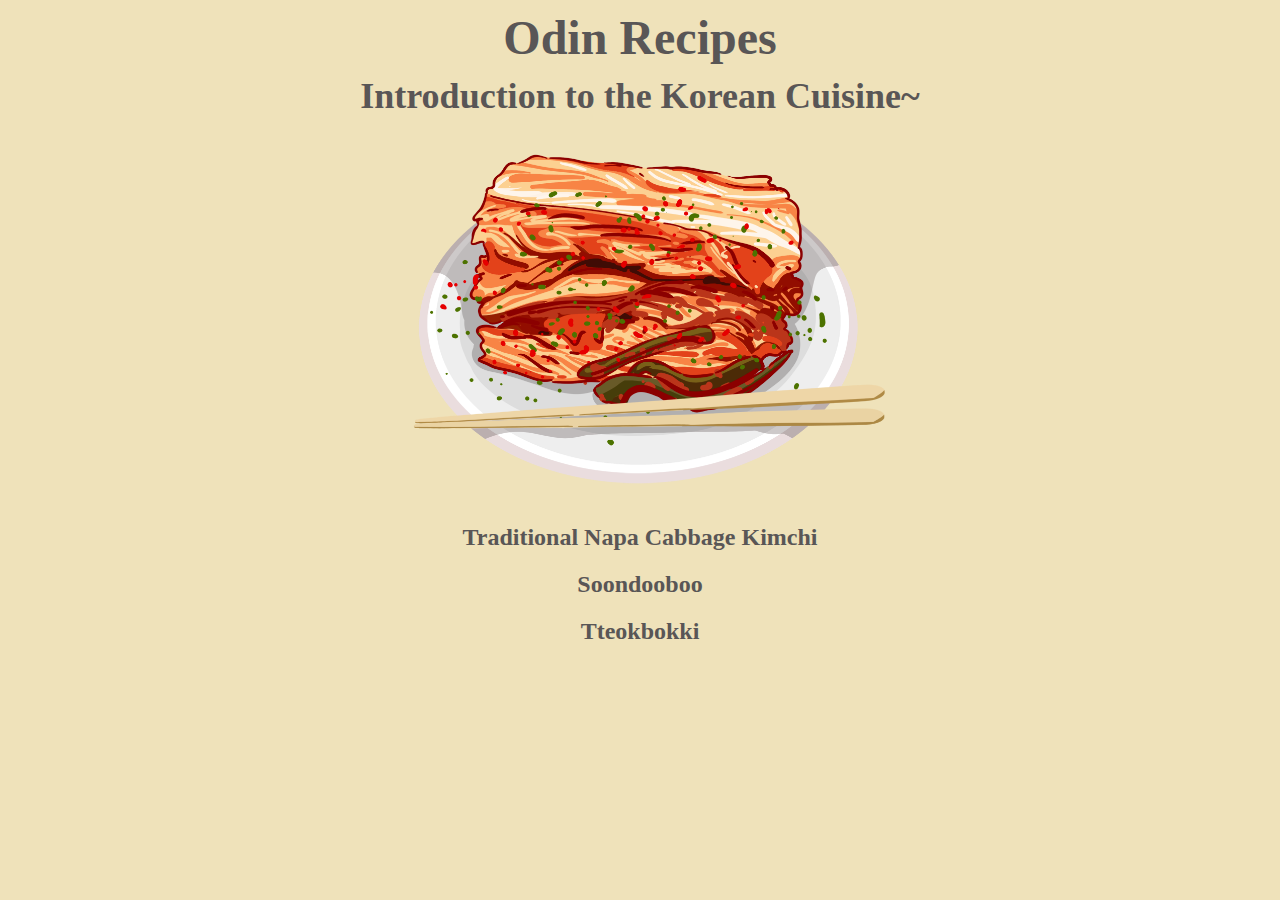
<file: index.html>
<!DOCTYPE html>
<html lang="en">
    <head>
        <meta charset="UTF-8">
        <title>Odin Recipes</title>
        <link rel="stylesheet" href="style.css">
    </head>

    <body>   
        <h1>Odin Recipes</h1>
        <h2>Introduction to the Korean Cuisine~</h2>
        
        <div class="container kimchi-drawing">
            <img src="./img/kimchiDrawing-edit.png" alt="drawing of kimchi">
        </div>

        <div class="links">
            <div class="kimchi"><a href="./Recipes/kimchi.html">Traditional Napa Cabbage Kimchi</a></div>
            <div class="soondooboo"><a href="./Recipes/soondooboo.html">Soondooboo</a></div>
            <div class="tteokbokki"><a href="./Recipes/tteokbokki.html">Tteokbokki</a></div>
        </div>
    </body> 
    </html>
</html>
</file>
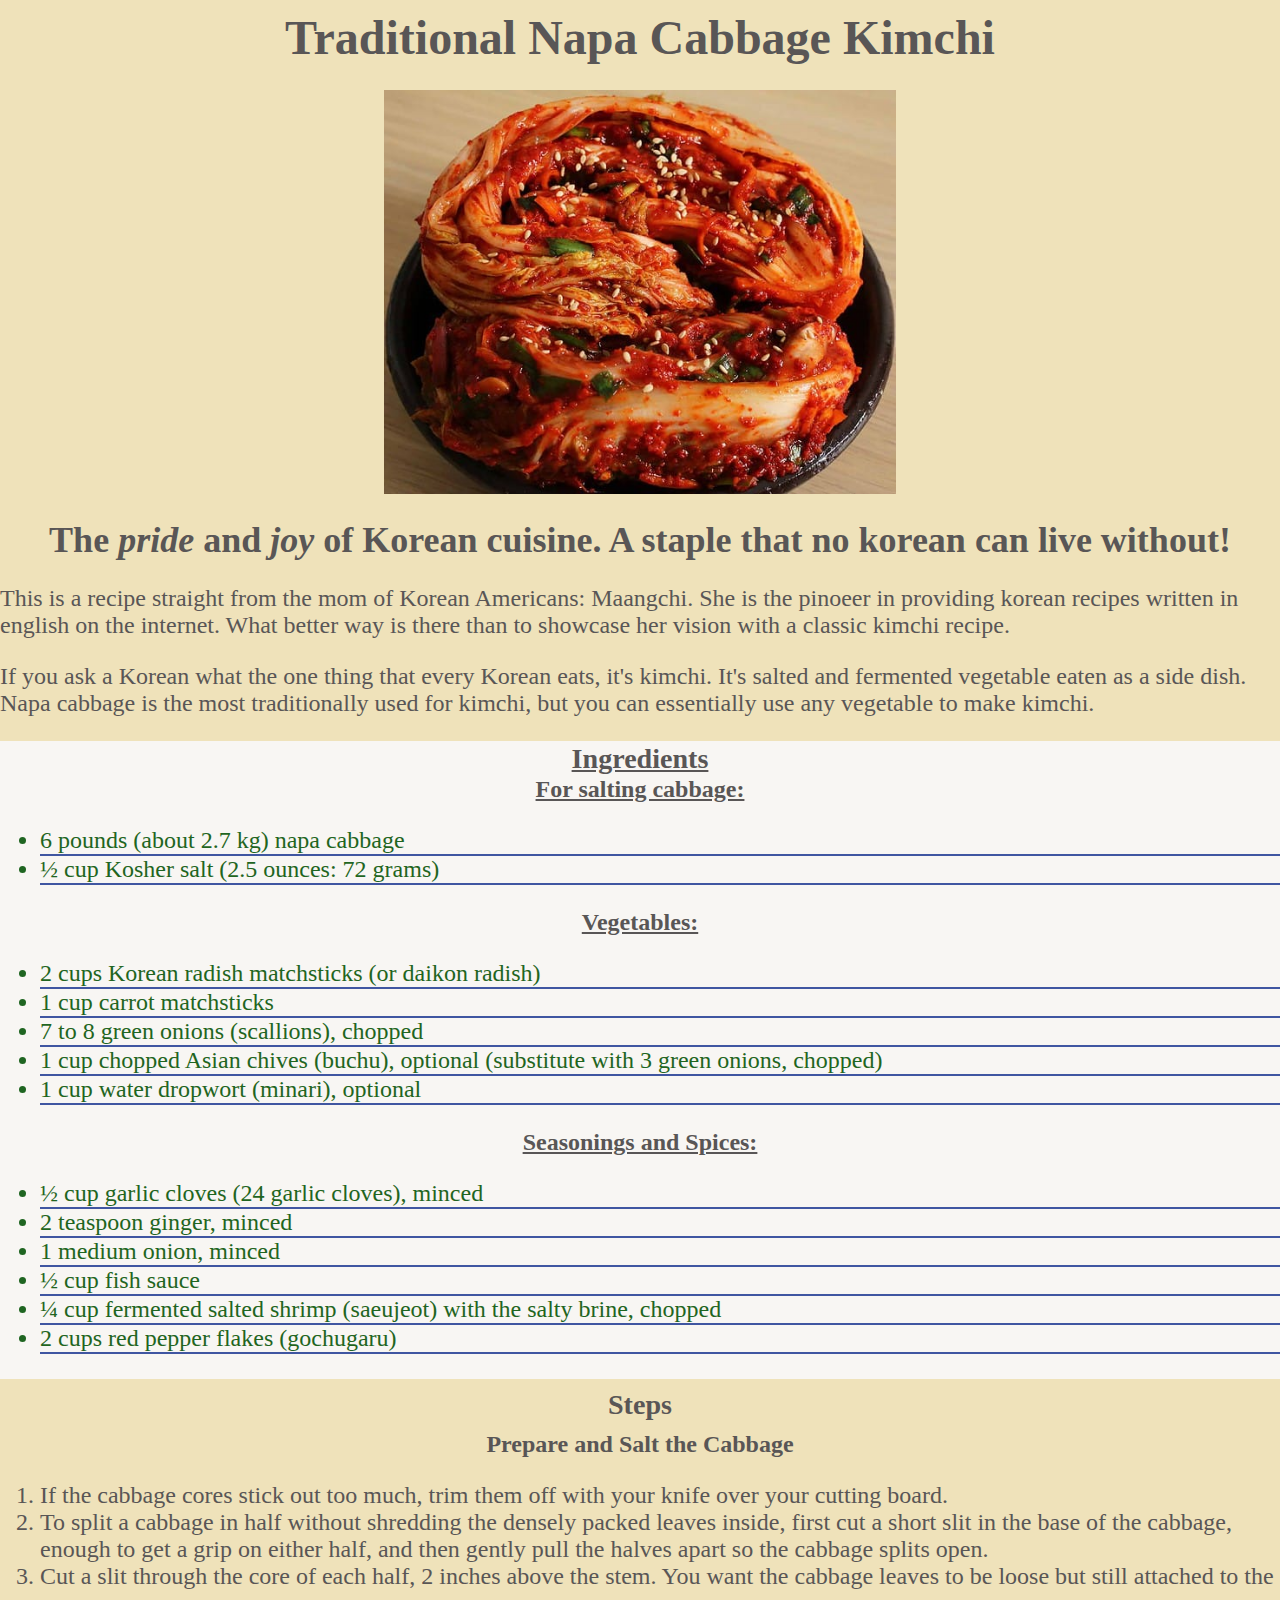
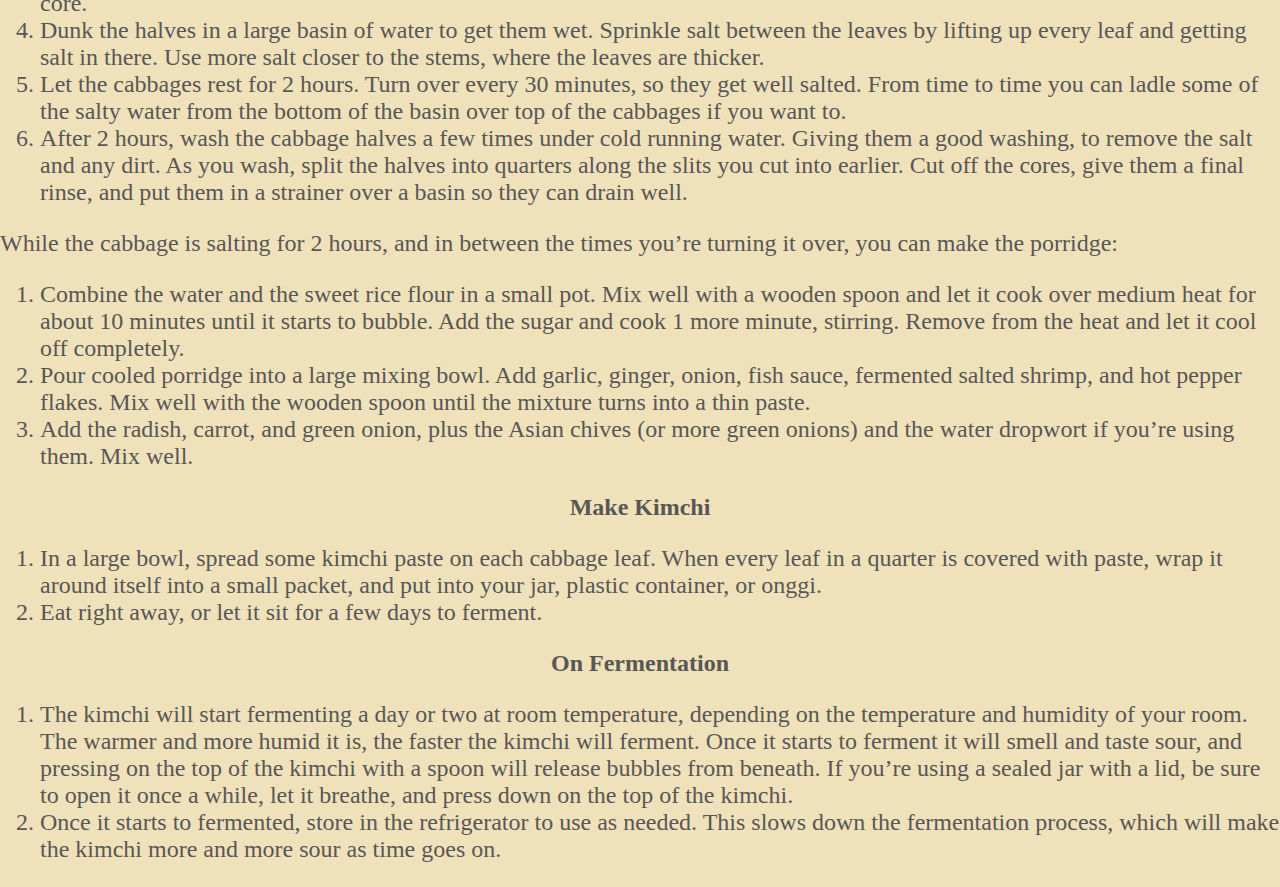
<file: Recipes/kimchi.html>
<!DOCTYPE html>
<html lang="en">
<head>
    <meta charset="UTF-8">
    <title>Kimchi Recipe</title>
    <link rel="stylesheet" href="../style.css">
</head>
<body>
    <h1 class="headers">Traditional Napa Cabbage Kimchi</h1>
    
    <div class="container">
        <img src="../img/Kimchi.jpeg" alt="Napa Cabbage Kimchi nicely wrapped in a bowl">
    </div>

    <h2 class="headers">The <em>pride</em> and <em>joy</em> of Korean cuisine. A staple that no korean can live without!</h2>

    <p>
        This is a recipe straight from the mom of Korean Americans: Maangchi. She is the pinoeer in providing korean recipes written in english on the internet. What better way is there than to showcase her vision with a classic kimchi recipe.
    </p>
    <p>
        If you ask a Korean what the one thing that every Korean eats, it's kimchi. It's salted and fermented vegetable eaten as a side dish. Napa cabbage is the most traditionally used for kimchi, but you can essentially use any vegetable to make kimchi.
    </p>
    
    <div class="ingredients">
        <h3>Ingredients</h3>

        <h4>For salting cabbage:</h4>
        
        <ul>
            <li>6 pounds (about 2.7 kg) napa cabbage</li>
            <li>½ cup Kosher salt (2.5 ounces: 72 grams)</li>
        </ul>
        
        <h4>Vegetables:</h4>
        
        <ul>
            <li>2 cups Korean radish matchsticks (or daikon radish)</li>
            <li>1 cup carrot matchsticks</li>
            <li>7 to 8 green onions (scallions), chopped</li>
            <li>1 cup chopped Asian chives (buchu), optional (substitute with 3 green onions, chopped)</li>
            <li>1 cup water dropwort (minari), optional</li>
        </ul>
        
        <h4>Seasonings and Spices:</h4>
        
        <ul>
            <li>½ cup garlic cloves (24 garlic cloves), minced</li>
            <li>2 teaspoon ginger, minced</li>
            <li>1 medium onion, minced</li>
            <li>½ cup fish sauce</li>
            <li>¼ cup fermented salted shrimp (saeujeot) with the salty brine, chopped</li>
            <li>2 cups red pepper flakes (gochugaru)</li>
        </ul> 
    </div>

    <h3>Steps</h3>

    <h4>Prepare and Salt the Cabbage</h4>
    
    <ol>
        <li>If the cabbage cores stick out too much, trim them off with your knife over your cutting board.</li>
        <li>To split a cabbage in half without shredding the densely packed leaves inside, first cut a short slit in the base of the cabbage, enough to get a grip on either half, and then gently pull the halves apart so the cabbage splits open.</li>
        <li>Cut a slit through the core of each half, 2 inches above the stem. You want the cabbage leaves to be loose but still attached to the core.</li>
        <li>Dunk the halves in a large basin of water to get them wet. Sprinkle salt between the leaves by lifting up every leaf and getting salt in there. Use more salt closer to the stems, where the leaves are thicker.</li>
        <li>Let the cabbages rest for 2 hours. Turn over every 30 minutes, so they get well salted. From time to time you can ladle some of the salty water from the bottom of the basin over top of the cabbages if you want to.</li>
        <li>After 2 hours, wash the cabbage halves a few times under cold running water. Giving them a good washing, to remove the salt and any dirt. As you wash, split the halves into quarters along the slits you cut into earlier. Cut off the cores, give them a final rinse, and put them in a strainer over a basin so they can drain well.</li>    
    </ol>
    <p>
        While the cabbage is salting for 2 hours, and in between the times you’re turning it over, you can make the porridge:
    </p>
    <ol>
        <li>Combine the water and the sweet rice flour in a small pot. Mix well with a wooden spoon and let it cook over medium heat for about 10 minutes until it starts to bubble. Add the sugar and cook 1 more minute, stirring. Remove from the heat and let it cool off completely.</li>
        <li>Pour cooled porridge into a large mixing bowl. Add garlic, ginger, onion, fish sauce, fermented salted shrimp, and hot pepper flakes. Mix well with the wooden spoon until the mixture turns into a thin paste.</li>
        <li>Add the radish, carrot, and green onion, plus the Asian chives (or more green onions) and the water dropwort if you’re using them. Mix well.</li>
    </ol>
    
    <h4>Make Kimchi</h4>
    
    <ol>
        <li>In a large bowl, spread some kimchi paste on each cabbage leaf. When every leaf in a quarter is covered with paste, wrap it around itself into a small packet, and put into your jar, plastic container, or onggi.</li>
        <li>Eat right away, or let it sit for a few days to ferment.</li>
    </ol>

    <h4>On Fermentation</h4>
    
    <ol>
        <li>The kimchi will start fermenting a day or two at room temperature, depending on the temperature and humidity of your room. The warmer and more humid it is, the faster the kimchi will ferment. Once it starts to ferment it will smell and taste sour, and pressing on the top of the kimchi with a spoon will release bubbles from beneath. If you’re using a sealed jar with a lid, be sure to open it once a while, let it breathe, and press down on the top of the kimchi.</li>
        <li>Once it starts to fermented, store in the refrigerator to use as needed. This slows down the fermentation process, which will make the kimchi more and more sour as time goes on.</li>
    </ol>
</body>
</html>
</file>
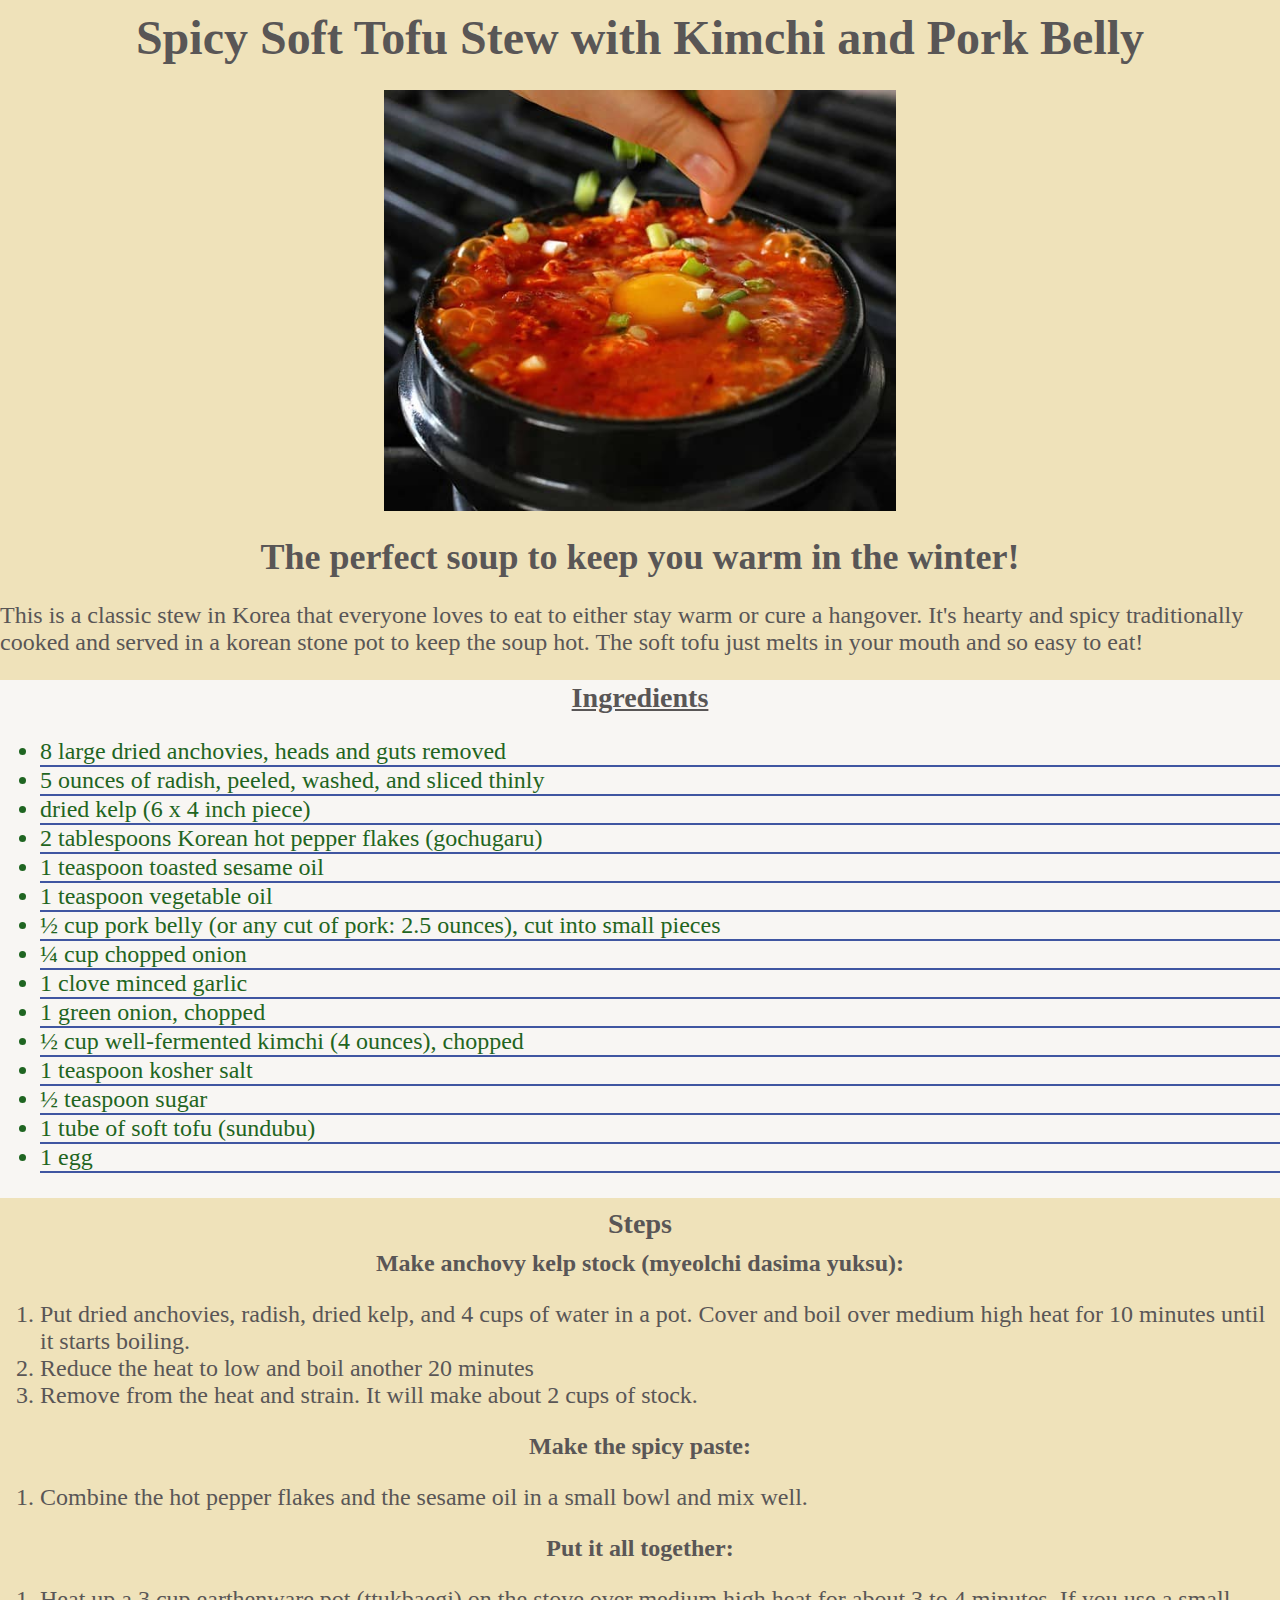
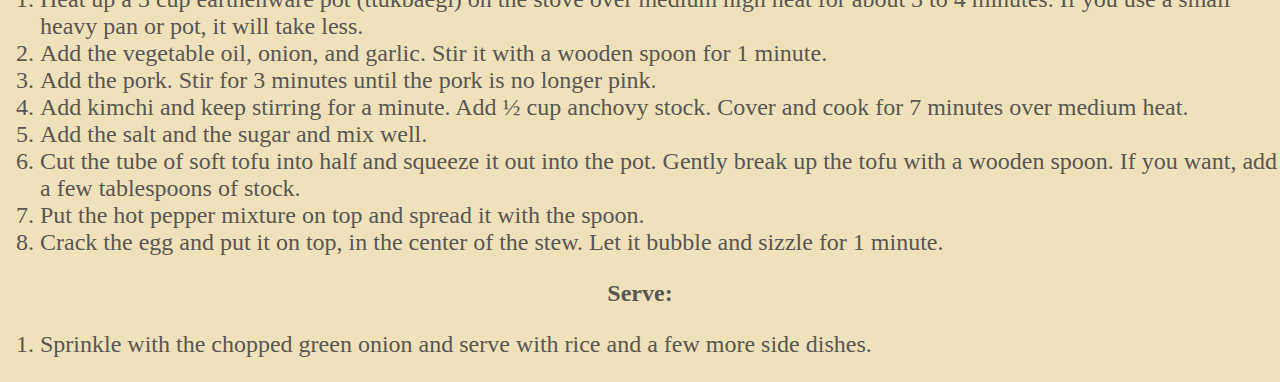
<file: Recipes/soondooboo.html>
<!DOCTYPE html>
<html lang="en">
    <head>
        <meta charset="UTF-8">
        <title>SoonDooBoo</title>
        <link rel="stylesheet" href="../style.css">
    </head>

    <body>
        <h1>Spicy Soft Tofu Stew with Kimchi and Pork Belly</h1>

        <div class="container">
            <img src="../img/SoonDooBoo.jpeg" alt="Red boiling stew with hand dropping diced green onions">
        </div>

        <h2>The perfect soup to keep you warm in the winter!</h2>

        <p>This is a classic stew in Korea that everyone loves to eat to either stay warm or cure a hangover. It's hearty and spicy traditionally cooked and served in a korean stone pot to keep the soup hot. The soft tofu just melts in your mouth and so easy to eat!</p>
    
        <div class="ingredients">
            <h3>Ingredients</h3>
            
            <ul>
                <li>8 large dried anchovies, heads and guts removed</li>
                <li>5 ounces of radish, peeled, washed, and sliced thinly</li>
                <li>dried kelp (6 x 4 inch piece)</li>
                <li>2 tablespoons Korean hot pepper flakes (gochugaru)</li>
                <li>1 teaspoon toasted sesame oil</li>
                <li>1 teaspoon vegetable oil</li>
                <li>½ cup pork belly (or any cut of pork: 2.5 ounces), cut into small pieces</li>
                <li>¼ cup chopped onion</li>
                <li>1 clove minced garlic</li>
                <li>1 green onion, chopped</li>
                <li>½ cup well-fermented kimchi (4 ounces), chopped</li>
                <li>1 teaspoon kosher salt</li>
                <li>½ teaspoon sugar</li>
                <li>1 tube of soft tofu (sundubu)</li>
                <li>1 egg</li>
            </ul>
        </div>

        <h3>Steps</h3>

        <h4>Make anchovy kelp stock (myeolchi dasima yuksu):</h4>
        
        <ol>
            <li>Put dried anchovies, radish, dried kelp, and 4 cups of water in a pot. Cover and boil over medium high heat for 10 minutes until it starts boiling.
            <li>Reduce the heat to low and boil another 20 minutes
            <li>Remove from the heat and strain. It will make about 2 cups of stock.
        </ol>
        
        <h4>Make the spicy paste:</h4>
        
        <ol>
            <li>Combine the hot pepper flakes and the sesame oil in a small bowl and mix well.</li>
        </ol>
        
        <h4>Put it all together:</h4>
        
        <ol>
            <li>Heat up a 3 cup earthenware pot (ttukbaegi) on the stove over medium high heat for about 3 to 4 minutes. If you use a small heavy pan or pot, it will take less.</li>
            <li>Add the vegetable oil, onion, and garlic. Stir it with a wooden spoon for 1 minute.</li>
            <li>Add the pork. Stir for 3 minutes until the pork is no longer pink.</li>
            <li>Add kimchi and keep stirring for a minute. Add ½ cup anchovy stock. Cover and cook for 7 minutes over medium heat.
            <li>Add the salt and the sugar and mix well.</li>
            <li>Cut the tube of soft tofu into half and squeeze it out into the pot. Gently break up the tofu with a wooden spoon. If you want, add a few tablespoons of stock.</li>
            <li>Put the hot pepper mixture on top and spread it with the spoon.</li>
            <li>Crack the egg and put it on top, in the center of the stew. Let it bubble and sizzle for 1 minute.</li>
        </ol>
        
        <h4>Serve:</h4>
        
        <ol>
            <li>Sprinkle with the chopped green onion and serve with rice and a few more side dishes.</li>
        </ol>

    </body>
</html>
</file>
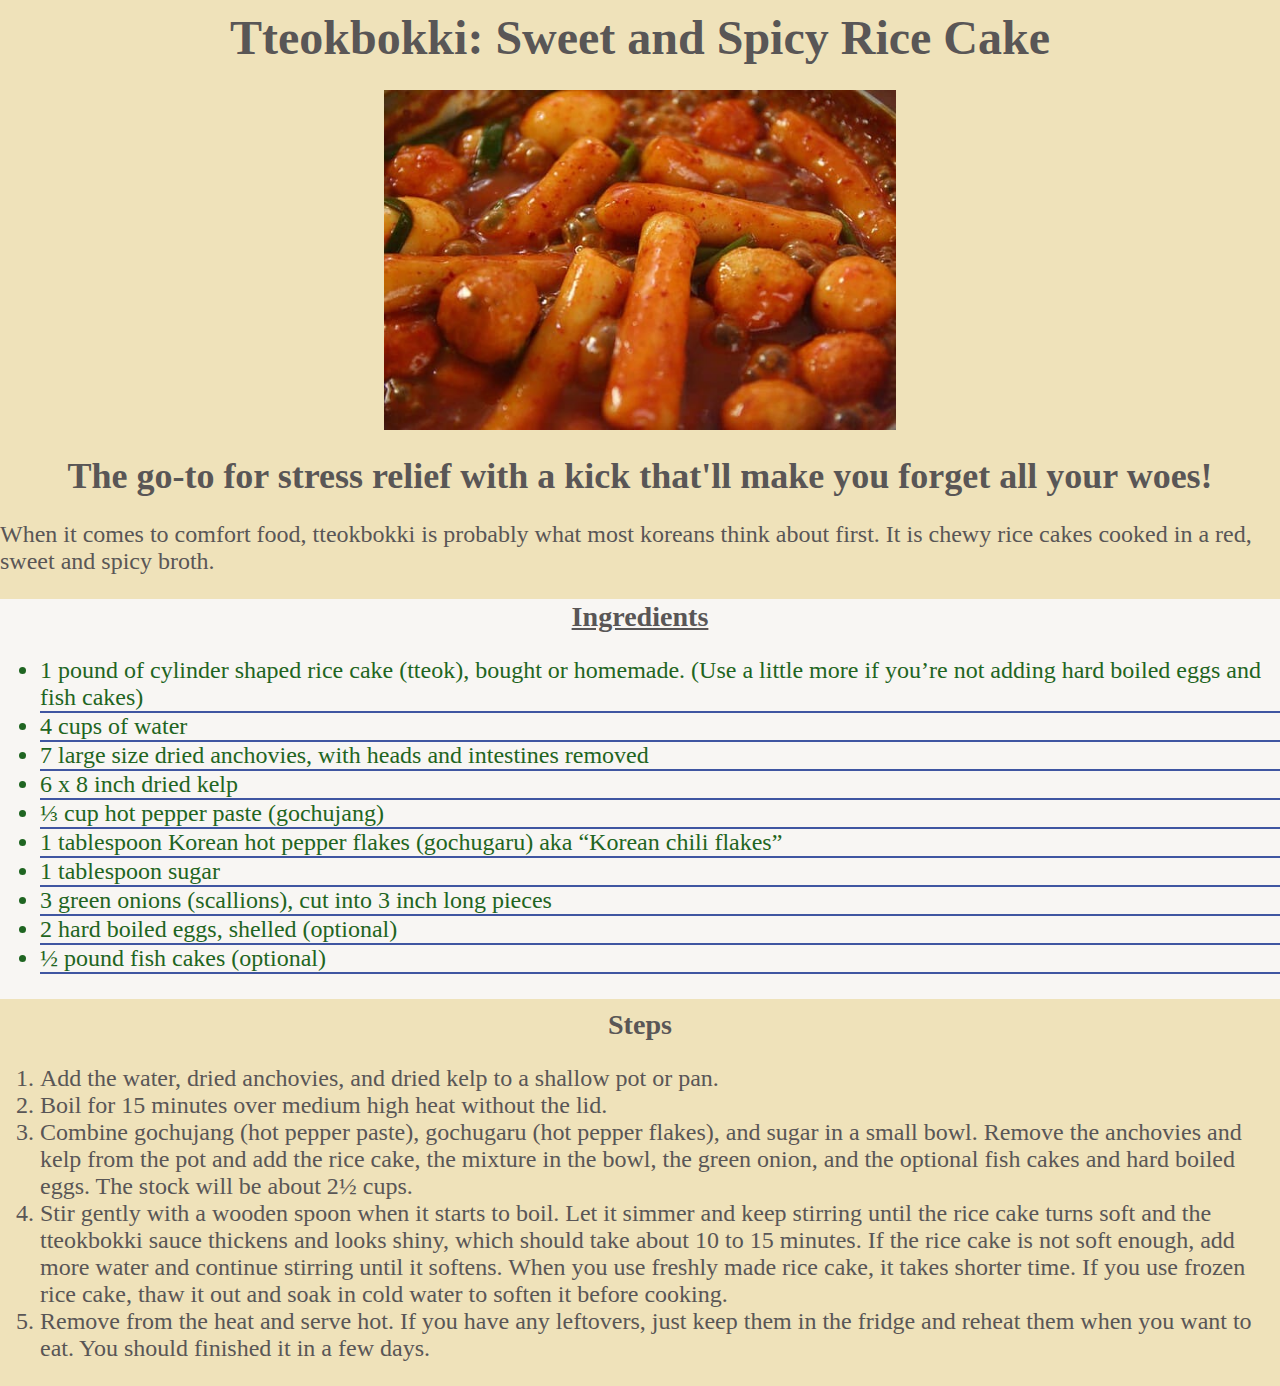
<file: Recipes/tteokbokki.html>
<!DOCTYPE html>
<html lang="en">
    <head>
        <meta charset="UTF-8">
        <title>Tteokbokki</title>
        <link rel="stylesheet" href="../style.css">
    </head>

    <body>
        <h1>Tteokbokki: Sweet and Spicy Rice Cake</h1>
        
        <div class="container">
            <img src="../img/Tteokbokki.jpeg" alt="Red casserole of rice cakes and fish cakes">
        </div>

        <h2>The go-to for stress relief with a kick that'll make you forget all your woes!</h2>

        <p>When it comes to comfort food, tteokbokki is probably what most koreans think about first. It is chewy rice cakes cooked in a red, sweet and spicy broth.</p>

        <div class="ingredients">
            <h3>Ingredients</h3>

            <ul>
                <li>1 pound of cylinder shaped rice cake (tteok), bought or homemade. (Use a little more if you’re not adding hard boiled eggs and fish cakes)</li>
                <li>4 cups of water</li>
                <li>7 large size dried anchovies, with heads and intestines removed</li>
                <li>6 x 8 inch dried kelp</li>
                <li>⅓ cup hot pepper paste (gochujang)</li>
                <li>1 tablespoon Korean hot pepper flakes (gochugaru) aka “Korean chili flakes”</li>
                <li>1 tablespoon sugar</li>
                <li>3 green onions (scallions), cut into 3 inch long pieces</li>
                <li>2 hard boiled eggs, shelled (optional)</li>
                <li>½ pound fish cakes (optional)</li>
            </ul>
        </div>
        
        <h3>Steps</h3>

        <ol>
            <li>Add the water, dried anchovies, and dried kelp to a shallow pot or pan.</li>
            <li>Boil for 15 minutes over medium high heat without the lid.</li>
            <li>Combine gochujang (hot pepper paste), gochugaru (hot pepper flakes), and sugar in a small bowl. Remove the anchovies and kelp from the pot and add the rice cake, the mixture in the bowl, the green onion, and the optional fish cakes and hard boiled eggs. The stock will be about 2½ cups.</li>
            <li>Stir gently with a wooden spoon when it starts to boil. Let it simmer and keep stirring until the rice cake turns soft and the tteokbokki sauce thickens and looks shiny, which should take about 10 to 15 minutes. If the rice cake is not soft enough, add more water and continue stirring until it softens. When you use freshly made rice cake, it takes shorter time. If you use frozen rice cake, thaw it out and soak in cold water to soften it before cooking.</li>
            <li>Remove from the heat and serve hot. If you have any leftovers, just keep them in the fridge and reheat them when you want to eat. You should finished it in a few days.</li>
        </ol>


    </body>
</html>
</file>
<file: style.css>
html {
    background-color: #EFE2BA;
}

body {
    font-family: Chalkduster, fantasy;
    color: #595656;
    font-size: 24px;
    margin: 0px;
    
}

/* Homepage links */

.links {
    width: auto;
    text-align: center;
}

a {
    padding: 10px;
    color: #595656;
    font-weight: bold;
    text-align: center;
    text-decoration: none;
    display: inline-block;
}    

a:hover {
    background-color: #D79922;
    font-size: 30px;
}    

/* Recipe pages */

h1, h2, h3, h4 {
    text-align: center;
    margin: 10px auto;
}

.ingredients {
    background-color: #f8f6f3;
    padding: 1px 0px;
}    

.ingredients h3, .ingredients h4 {
    text-decoration: underline;
    margin: 1px auto;
}

ul li {
    color: #1F6521;
    border-bottom: 2px solid #4056A1;
}

.container img {   
    max-height: auto;
    max-width: 40%;
    margin: 25px auto;
    margin-left: auto;
    margin-right: auto;
    display: block;
}
</file>
